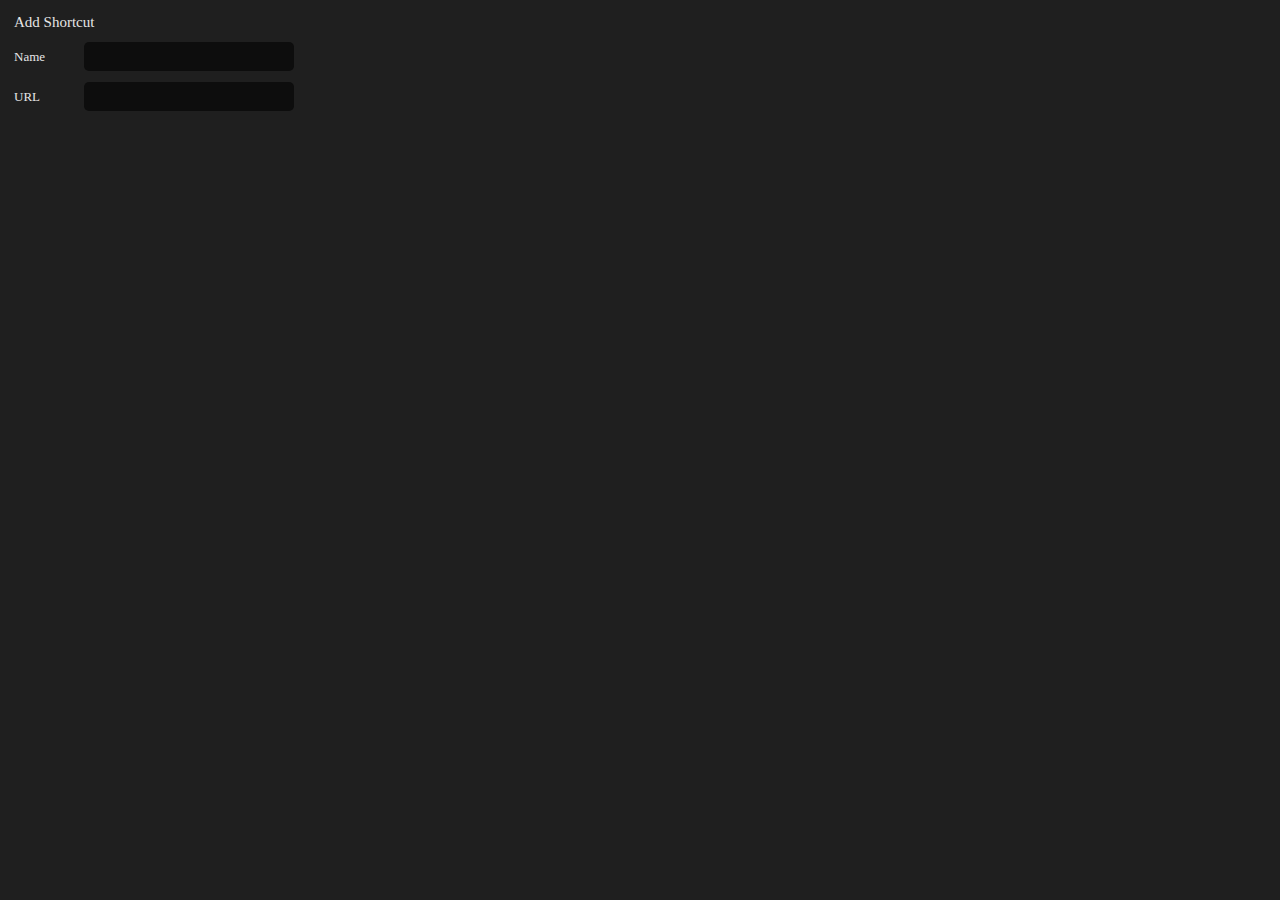
<file: html/popup.html>
<!DOCTYPE html>
<html lang="en">
    <head>
        <meta charset="UTF-8" />
        <link rel="stylesheet" href="../css/popup.css" />
    </head>
    <body>
        <form>
            <span>Add Shortcut</span>
            <div class="form-info">
                <div>
                    <div class="form-label">
                        <label for="name">Name</label>
                    </div>
                    <div class="form-input">
                        <input id="name" type="text" value="" />
                    </div>
                </div>
                <div>
                    <div class="form-label">
                        <label for="url">URL</label>
                    </div>
                    <div class="form-input">
                        <input id="url" type="text" value="" />
                    </div>
                </div>
            </div>
            <div class="form-action"></div>
        </form>
        <div class="errorMsg">Can't create a shortcut for this page!</div>
        <script src="../js/jquery-3.5.1.min.js"></script>
        <script src="../js/popup.js"></script>
    </body>
</html>
</file>
<file: css/popup.css>
:root {
    --color-primary-h: 0;
    --color-primary-s: 0%;
    --color-primary-l: 90%;

    --color-accent-h: 0;
    --color-accent-s: 0%;
    --color-accent-l: 50%;

    --color-background-h: 0;
    --color-background-s: 0%;
    --color-background-l: 10%;

    font-size: calc(14 / 16 * 1rem);
}

html,
body {
    width: 22rem;
    height: fit-content;
    margin: 0;
    background-color: hsl(
        var(--color-background-h),
        var(--color-background-s),
        calc(var(--color-background-l) + 2%)
    );
    color: hsl(
        var(--color-primary-h),
        var(--color-primary-s),
        var(--color-primary-l)
    );
}

form {
    padding: 1rem;
}
form > span {
    display: block;
    font-size: calc(15 / 14 * 1rem);
    margin-bottom: 0.8rem;
}

.form-info > div {
    display: flex;
    justify-content: space-between;
    align-items: center;
    margin-bottom: 0.8rem;
}

.form-info label {
    font-size: calc(13 / 14 * 1rem);
}

.form-info input {
    box-sizing: border-box;
    width: 15rem;
    padding: 0.5rem;
    color: hsl(
        var(--color-primary-h),
        var(--color-primary-s),
        var(--color-primary-l)
    );
    background-color: hsl(
        var(--color-background-h),
        var(--color-background-s),
        calc(var(--color-background-l) - 5%)
    );
    border: 0px solid;
    border-radius: 5px;
    outline: none;
}
.form-info input:focus {
    box-shadow: 0 0 0 2px
        hsl(var(--color-accent-h), var(--color-accent-s), var(--color-accent-l));
}

.form-action {
    display: flex;
    height: 2.5rem;
    justify-content: end;
    font-size: 1rem;
}

.form-action > span {
    padding: 0.5rem 1rem;
    font-size: 1rem;
}

.form-action > button {
    padding: 0.5rem 1rem;
    background: none;
    font-size: 1rem;
    color: inherit;
    border: 2px solid
        hsl(var(--color-accent-h), var(--color-accent-s), var(--color-accent-l));
    border-radius: 7px;
    cursor: pointer;
}
.form-action > button:hover {
    background-color: hsl(
        var(--color-accent-h),
        var(--color-accent-s),
        var(--color-accent-l)
    );
}

.errorMsg {
    display: none;
    font-size: medium;
    padding: 1rem;
}
</file>
